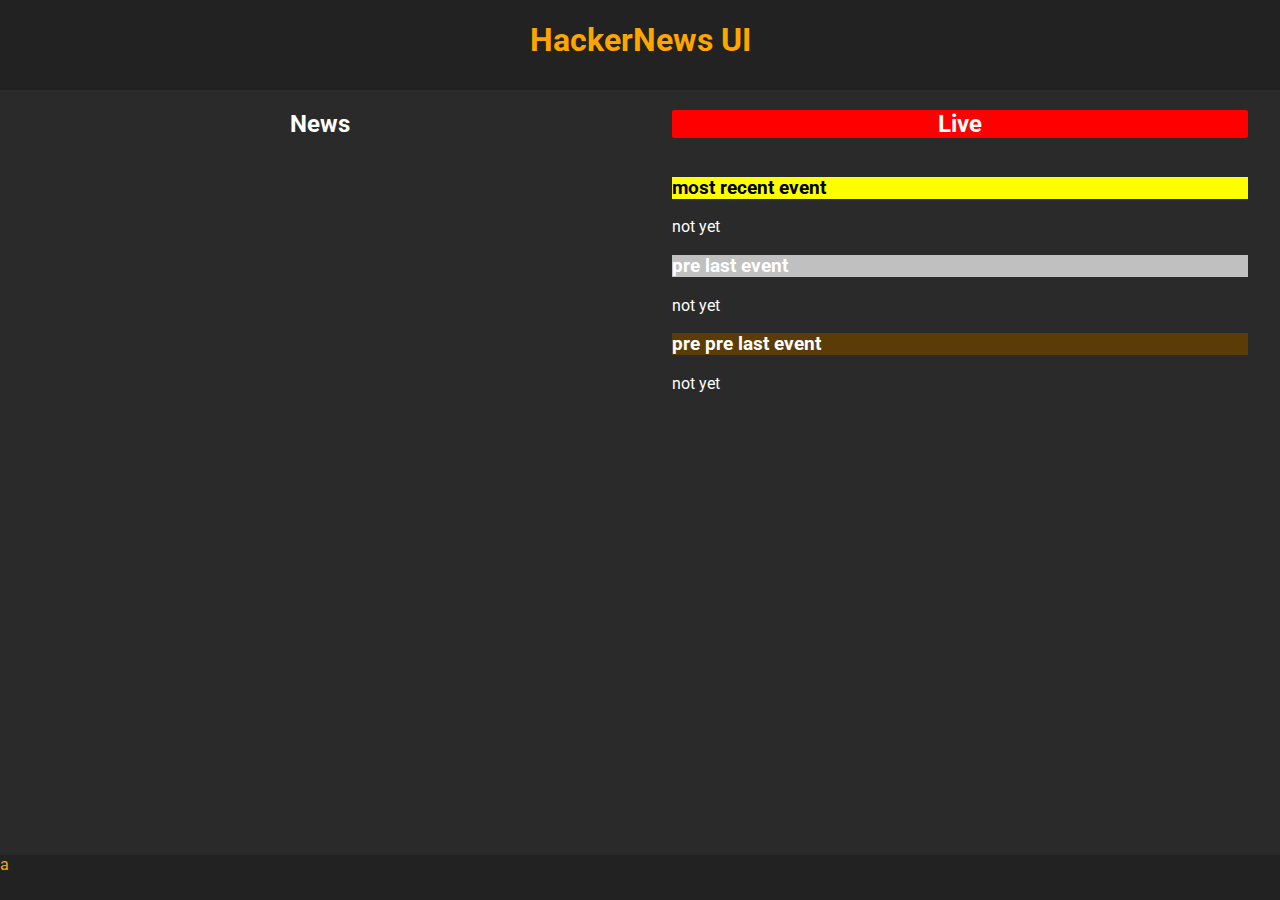
<file: index.html>
<!DOCTYPE html>
<html lang="ru">
<head>
  <meta charset="UTF-8">
  <meta name="viewport" content="width=device-width, initial-scale=1.0">
  <title>HackerNews UI</title>
  <link rel="stylesheet" href="./static/styles.css">
  <link rel="icon" href="https://cdn-icons-png.flaticon.com/128/11585/11585917.png" type="image/x-icon">
</head>
<body>
  <header>
    <a href="/"><h1>HackerNews UI</h1></a>
  </header>
  <main id="content">
    
    <section id="posts">
        <h2 id="load-more">News</h2>
    </section>

    <section1 id="live-data">
        <h2 id="load-live">Live</h2>
        <h3 style="background-color: yellow;color:black">most recent event</h3>
        <div id="container1" class="container">not yet</div>
        <h3 style="background-color: silver;">pre last event</h3>
        <div id="container2" class="container">not yet</div>
        <h3 style="background-color: rgb(91, 60, 7);">pre pre last event</h3>
        <div id="container3" class="container">not yet</div>
    </section1>
    
  </main>
  <footer>
    <a>a</a>
  </footer>
  <script src="./static/script.js"></script>
</body>
</html>
</file>
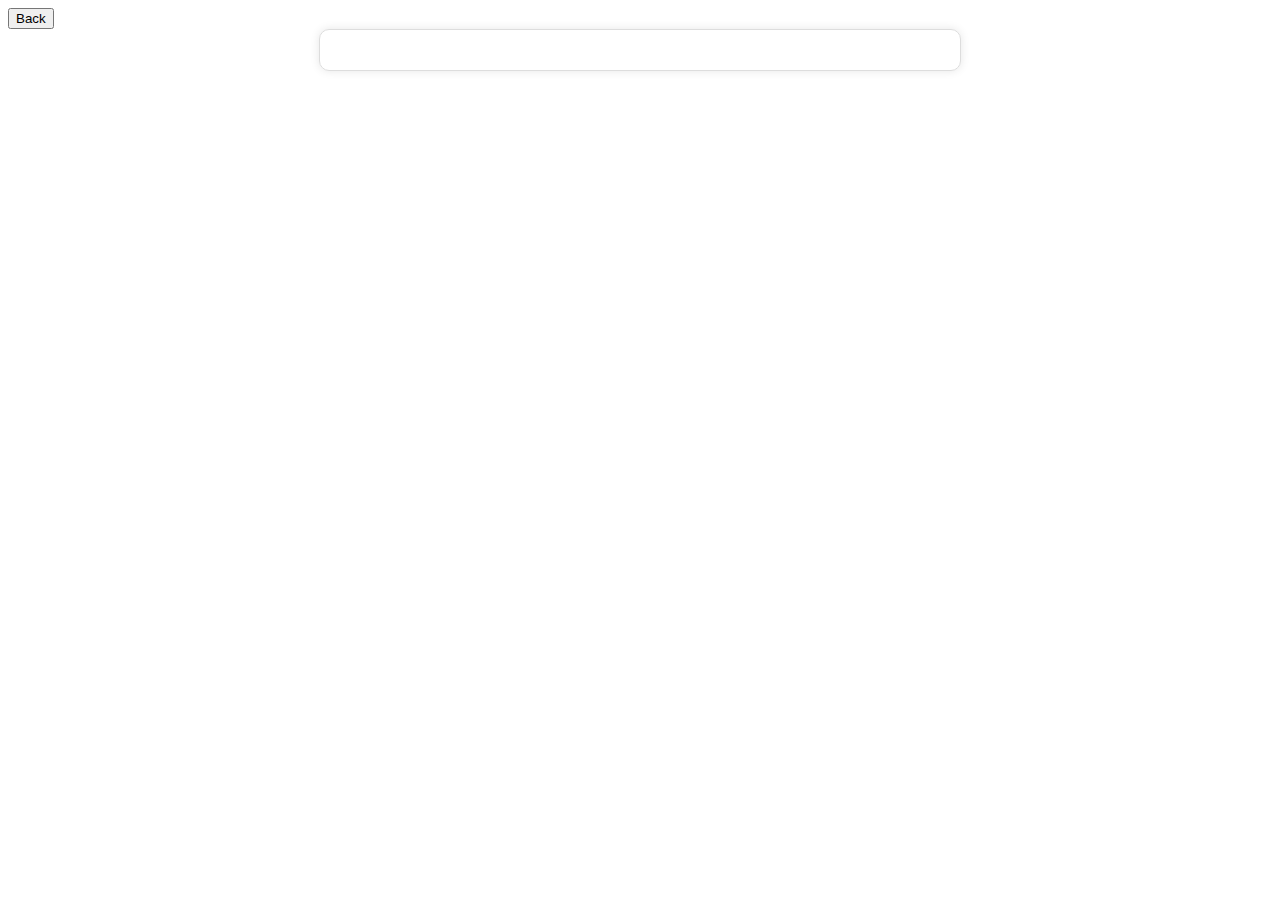
<file: page.html>
<!DOCTYPE html>
<html lang="en">
<head>
    <meta charset="UTF-8">
    <meta name="viewport" content="width=device-width, initial-scale=1.0">
    <title>Page with ID</title>
    <style>
        .container {
            max-width: 600px;
            margin: 0 auto;
            padding: 20px;
            border: 1px solid #ddd;
            border-radius: 10px;
            box-shadow: 0 0 10px rgba(0, 0, 0, 0.1);
        }
        .content-title {
            font-size: 24px;
            margin-bottom: 10px;
        }
        .content-body {
            font-size: 16px;
            color: #333;
        }
        .comment{
            margin-left:10% ;
        }
        a{
            text-decoration: none;
            color:orange;
        }
    </style>
</head>
<body>
    <button onclick="history.back()">Back</button>
    <div id="content" class="container">
    </div>
    <script src="./static/page.js"></script>
</body>
</html>
</file>
<file: static/styles.css>
@import url('https://fonts.googleapis.com/css2?family=Roboto:wght@400;700&display=swap');

body {
    font-family: 'Roboto', sans-serif;
    margin: 0;
    padding: 0;
    color: white;
    background-color: rgb(42, 42, 42);
    /* box-sizing: border-box; */
  }
  
  header {  
    position: fixed;
    background-color: #222222;
    width: 100vw;
    height: 10vh;
    color: white;
    text-align: center;
  }
  footer {
    position: fixed;
    bottom: 0;
    height: 5vh;
    width: 100%;
    background-color: #222222;
    color: white;
    text-align:left;
  }
  
  #content {
    display: grid;
    grid-template-columns: 1fr 1fr;
  }
  h2{
    text-align: center;
  }
  
  #posts {
    display: flex;
    flex-direction: column;
    margin-top: 10vh;
    margin-bottom: 5vh;
    height: 80vh;
    padding: 0vh 5% 5vh 5%;
    overflow-y: scroll;
  }
  #live-data {
    display: flex;
    flex-direction: column;
    margin-top: 10vh;
    margin-bottom: 5vh;
    height: 80vh;
    padding: 0vh 5% 5vh 5%;
    overflow-y: auto;
  }

  .comment{
    margin-left:10% ;
  }
  
  .post {
    border-top: 1px solid #ddd;
    border-radius: 10px;
    padding: 1em 0;
  }
  section1 h2 {
    background-color: red;
    border-radius: 2px;
  }

  .container h2{
    background-color:rgb(42, 42, 42) ;
  }
  .container1 h3{
    background-color: yellow;
  }
  .container2 h3{
    background-color: silver;
  }
  .container3 h3{
    background-color: brown;
  }

  a{
    text-decoration: none;
    color:orange;
  }

  /* .post:nth-child(odd) {
    background-color: #343434; 
  }
  .post:nth-child(even) {
      background-color: rgb(42, 42, 42); 
  } */
  
  #load-more {
    cursor: pointer;
    margin: 20px auto;
  }
  #load-more:hover {
    color: aqua;
    scale: 1.05;
    text-shadow: 1px 1px 4px aqua;
  }
</file>
